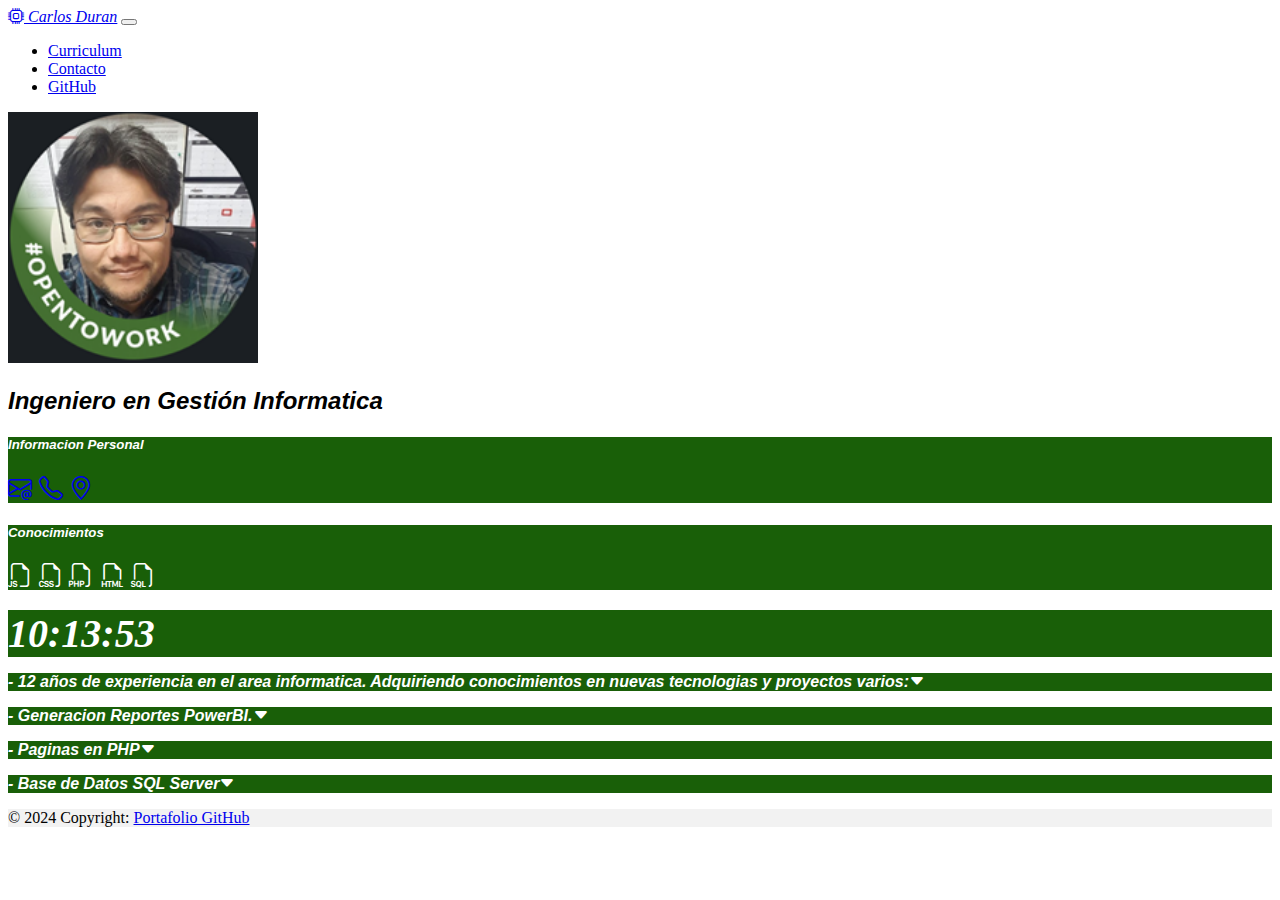
<file: index.html>
<!DOCTYPE html>
<html lang="en">
<head>
    <meta charset="UTF-8">
    <meta name="viewport" content="width=device-width, initial-scale=1.0">
    <title>Evaluacion Final - Modulo 2</title>
    <link rel="shortcut icon" href="favicon.ico" type="image/x-icon">
    <link rel="stylesheet" href="assets/css/style.css">

    <!--Bootstrap-->
    <link href="https://cdn.jsdelivr.net/npm/bootstrap@5.0.2/dist/css/bootstrap.min.css" rel="stylesheet" integrity="sha384-EVSTQN3/azprG1Anm3QDgpJLIm9Nao0Yz1ztcQTwFspd3yD65VohhpuuCOmLASjC" crossorigin="anonymous">
    <link rel="stylesheet" href="https://cdn.jsdelivr.net/npm/bootstrap-icons@1.11.3/font/bootstrap-icons.min.css">

</head>
<body>
    
  <header>
    <nav class="navbar navbar-expand-lg navbar-dark bg-primary">
      <div class="container-fluid">
        <a class="navbar-brand" href="#"><i class="bi bi-cpu"> Carlos Duran</i></a>
        <button class="navbar-toggler" type="button" data-bs-toggle="collapse" data-bs-target="#navbarNav" aria-controls="navbarNav" aria-expanded="false" aria-label="Toggle navigation">
          <span class="navbar-toggler-icon"></span>
        </button>
        <div class="collapse navbar-collapse" id="navbarNav">
          <ul class="navbar-nav">
            <li class="nav-item">
              <a class="nav-link active" aria-current="page" href="#">Curriculum</a>
            </li>
            <li class="nav-item">
              <a class="nav-link" href="contacto.html">Contacto</a>
            </li>
            <li class="nav-item">
              <a class="nav-link" href="https://github.com/cosayco">GitHub</a>
            </li>
          </ul>
        </div>
      </div>
    </nav>
  </header>  

  <main class="mx-1 my-1" id="main-index">
    <div class="container shadow p-3 mb-5 bg-body rounded-1 align-middle">
      <div class="row text-center">
        <div class="col-4">
          <img class="rounded-circle" src="assets/img/linkedin.png">
        </div>
        <div class="col-8 d-flex align-items-center justify-content-center">
          <h2>Ingeniero en Gestión Informatica</h2>
        </div>
      </div>
    </div>

    <div class="container border border-3 border-primary rounded">
      <div class="row">
        <div class="col mx-1 my-1 border rounded-3 fondo">
          <h5>Informacion Personal</h5>
          <h2>
            <a class="link-light" href="mailto:carlos.duran.palape@gmail.com"><i class="bi bi-envelope-at"></i></a>
            <a class="link-light" href="tel:+56955222482"><i class="bi bi-telephone"></i></a>
            <a class="link-light" href="https://maps.app.goo.gl/tCCNCPvQvVxBKSoL9"><i class="bi bi-geo-alt"></i></a>
          </h2>
        </div>  
        <div class="col mx-1 my-1 border rounded-3 fondo">
            <h5>Conocimientos</h5>
            <h2>
              <i class="bi bi-filetype-js"></i></li>
              <i class="bi bi-filetype-css"></i></li>
              <i class="bi bi-filetype-php"></i></li>
              <i class="bi bi-filetype-html"></i></li>
              <i class="bi bi-filetype-sql"></i></li>
            </h2>
        </div>
        <div class="col mx-1 my-1 border rounded-3 d-flex align-items-center justify-content-center fondo" id="reloj"></div>
      </div>
      <div class="row d-flex justify-content-center">  
        <div class="col-10 mx-1 my-1 border rounded-3 fondo">
          <p>- 12 años de experiencia en el area informatica. Adquiriendo conocimientos en nuevas tecnologias y proyectos varios:<i class="bi bi-caret-down-fill" onclick="mostrarDIV('experiencia')"></i></p>
          <div class="col bg-info" id="experiencia" style="display: none;" >
            Experiencia adquirida por Trabajar en varios lados. Realizando Cursos. Buscando en Google. Usando Copilot. A traves de Talento Digital.<i class="bi bi-caret-up-fill" onclick="ocultarDIV('experiencia')"></i>  
          </div>
        </div>
        <div class="col-10 mx-1 my-1 border rounded-3 fondo">
          <p>- Generacion Reportes PowerBI.<i class="bi bi-caret-down-fill" onclick="mostrarDIV('powerbi')"></i></p>
          <div class="col fondo" id="powerbi" style="display: none;" >
            <img src="assets/img/powerbi.png"><i class="bi bi-caret-up-fill" onclick="ocultarDIV('powerbi')"></i>  
          </div>
        </div>
        <div class="col-10 mx-1 my-1 border rounded-3 fondo">
          <p>- Paginas en PHP<i class="bi bi-caret-down-fill" onclick="mostrarDIV('webphp')"></i></p>
          <div class="col fondo" id="webphp" style="display: none;" >
            <img src="assets/img/webphp.png"><i class="bi bi-caret-up-fill" onclick="ocultarDIV('webphp')"></i>  
          </div>
        </div>
        <div class="col-10 mx-1 my-1 border rounded-3 fondo">
          <p>- Base de Datos SQL Server<i class="bi bi-caret-down-fill" onclick="mostrarDIV('sqlserver')"></i></p>
          <div class="col fondo" id="sqlserver" style="display: none;" >
            <img src="assets/img/sqlserver.png"><i class="bi bi-caret-up-fill" onclick="ocultarDIV('sqlserver')"></i>  
          </div>
        </div>
      </div>

    </div>
  </main>

  <footer class="fixed-bottom bg-body-tertiary text-center" id="footer-index">
    <div class="text-center p-3" style="background-color: rgba(0, 0, 0, 0.05);">
      © 2024 Copyright:
      <a class="text-body" href="https://cosayco.github.io/Modulo-2/" target="_blank">Portafolio GitHub</a>
    </div>
  </footer>

  <script src="assets/js/scripts.js"></script>
  <script src="https://cdn.jsdelivr.net/npm/bootstrap@5.0.2/dist/js/bootstrap.bundle.min.js" integrity="sha384-MrcW6ZMFYlzcLA8Nl+NtUVF0sA7MsXsP1UyJoMp4YLEuNSfAP+JcXn/tWtIaxVXM" crossorigin="anonymous"></script>
</body>
</html>
</file>
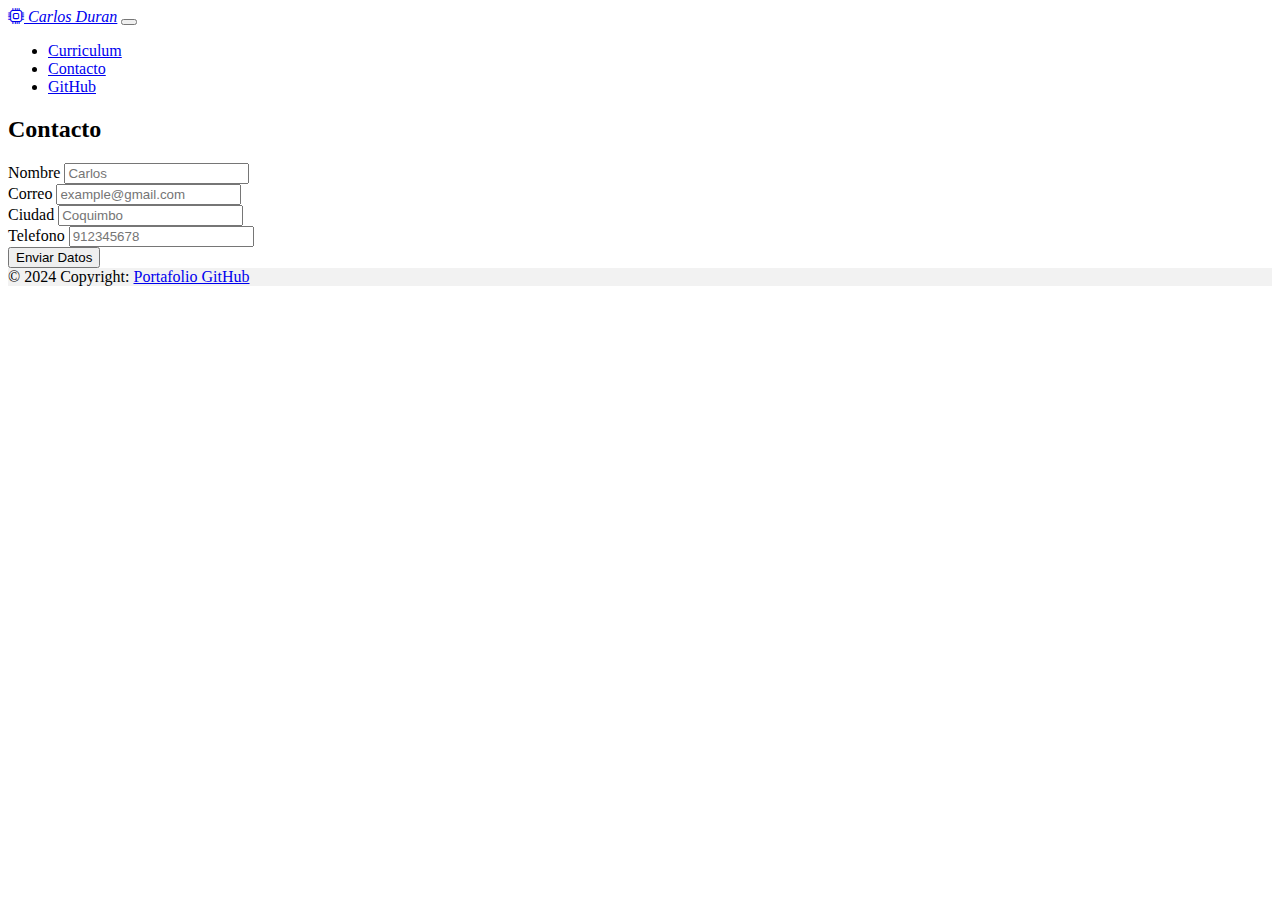
<file: contacto.html>
<!DOCTYPE html>
<html lang="en">
<head>
    <meta charset="UTF-8">
    <meta name="viewport" content="width=device-width, initial-scale=1.0">
    <title>Contacto</title>

    <!--Bootstrap-->
    <link href="https://cdn.jsdelivr.net/npm/bootstrap@5.0.2/dist/css/bootstrap.min.css" rel="stylesheet" integrity="sha384-EVSTQN3/azprG1Anm3QDgpJLIm9Nao0Yz1ztcQTwFspd3yD65VohhpuuCOmLASjC" crossorigin="anonymous">
    <link rel="stylesheet" href="https://cdn.jsdelivr.net/npm/bootstrap-icons@1.11.3/font/bootstrap-icons.min.css">

</head>
<body>

    <header>
      <nav class="navbar navbar-expand-lg navbar-dark bg-primary">
        <div class="container-fluid">
          <a class="navbar-brand" href="#"><i class="bi bi-cpu"> Carlos Duran</i></a>
          <button class="navbar-toggler" type="button" data-bs-toggle="collapse" data-bs-target="#navbarNav" aria-controls="navbarNav" aria-expanded="false" aria-label="Toggle navigation">
            <span class="navbar-toggler-icon"></span>
          </button>
          <div class="collapse navbar-collapse" id="navbarNav">
            <ul class="navbar-nav">
              <li class="nav-item">
                <a class="nav-link" href="index.html">Curriculum</a>
              </li>
              <li class="nav-item">
                <a class="nav-link active" aria-current="page" href="#">Contacto</a>
              </li>
              <li class="nav-item">
                <a class="nav-link" href="https://github.com/cosayco">GitHub</a>
              </li>
        </ul>
          </div>
        </div>
      </nav>
    </header>

    <main class="mx-5 mt-3">
        <div id="contacto" class="sm">
          <h2>Contacto</h2>
          <form class="row g-3" action="respuesta.html">
            <div class="col-4">
              <label for="inputAddress" class="form-label">Nombre</label>
              <input type="text" class="form-control" id="inputnombre" placeholder="Carlos" required>
            </div>
            <div class="col-md-6">
              <label for="inputEmail4" class="form-label">Correo</label>
              <input type="email" class="form-control" id="inputemail" placeholder="example@gmail.com" required>
            </div>
            <div class="col-6">
              <label for="inputAddress2" class="form-label">Ciudad</label>
              <input type="text" class="form-control" id="inputAddress2" placeholder="Coquimbo">
            </div>
            <div class="col-md-4">
              <label for="inputCity" class="form-label">Telefono</label>
              <input type="text" class="form-control" id="inputCity" placeholder="912345678">
            </div>
            <div class="col-12">
              <button type="submit" class="btn btn-primary">Enviar Datos</button>
            </div>
          </form>
        </div>
    </main>
    
    <footer class="fixed-bottom bg-body-tertiary text-center">
        <div class="container p-4">
    
        </div>
          
        <div class="text-center p-3" style="background-color: rgba(0, 0, 0, 0.05);">
          © 2024 Copyright:
          <a class="text-body" href="https://cosayco.github.io/Modulo-2/" target="_blank">Portafolio GitHub</a>
        </div>
    </footer>

    <script src="assets/js/scripts.js"></script>
    <script src="https://cdn.jsdelivr.net/npm/bootstrap@5.0.2/dist/js/bootstrap.bundle.min.js" integrity="sha384-MrcW6ZMFYlzcLA8Nl+NtUVF0sA7MsXsP1UyJoMp4YLEuNSfAP+JcXn/tWtIaxVXM" crossorigin="anonymous"></script>

</body>
</html>
</file>
<file: assets/css/style.css>
@media (max-width:500px) {

    body{
        background-color: grey;
    }

    #main-index{
        font-family: Verdana, Geneva, Tahoma, sans-serif;
        font-style: italic;
        font-weight: normal;
        font-size: x-small;
    }
    #main-index h2 {
        font-size: 20px;
        font-stretch: condensed;
    }
    #main-index h5 {
        font-size: 14px;
        font-stretch: condensed;
    }
    #main-index img {
        width: 100px;
    }

    .fondo{
        background-color: rgb(54, 172, 166);
        color: white;
    }

    #reloj {
        font-family: Cambria, Cochin, Georgia, Times, 'Times New Roman', serif;
        font-size: 20px;
    }

    #footer-index {
        font-size: small;
    }
}

@media(min-width:501px) and (max-width:1278px) {

    #main-index{
        font-family: 'Trebuchet MS', 'Lucida Sans Unicode', 'Lucida Grande', 'Lucida Sans', Arial, sans-serif;
        font-style: italic;
        font-weight: bold;
        font-size: medium;
    } 
    #main-index img{
        width: 200px;
    }

    #reloj {
        font-family: Cambria, Cochin, Georgia, Times, 'Times New Roman', serif;
        font-size: 30px;
    }

    .fondo{
        background-color: rgb(26, 90, 226);
        color: white;
    }
}

@media(min-width:1278px){

    #main-index{
        font-family: 'Trebuchet MS', 'Lucida Sans Unicode', 'Lucida Grande', 'Lucida Sans', Arial, sans-serif;
        font-style: italic;
        font-weight: bold;
        font-size: medium;
    } 
    #main-index img{
        width: 250px;
    }

    #reloj {
        font-family: Cambria, Cochin, Georgia, Times, 'Times New Roman', serif;
        font-size: 40px;
    }

    .fondo{
        background-color: rgb(25, 95, 8);
        color: white;
    }    
}
</file>
